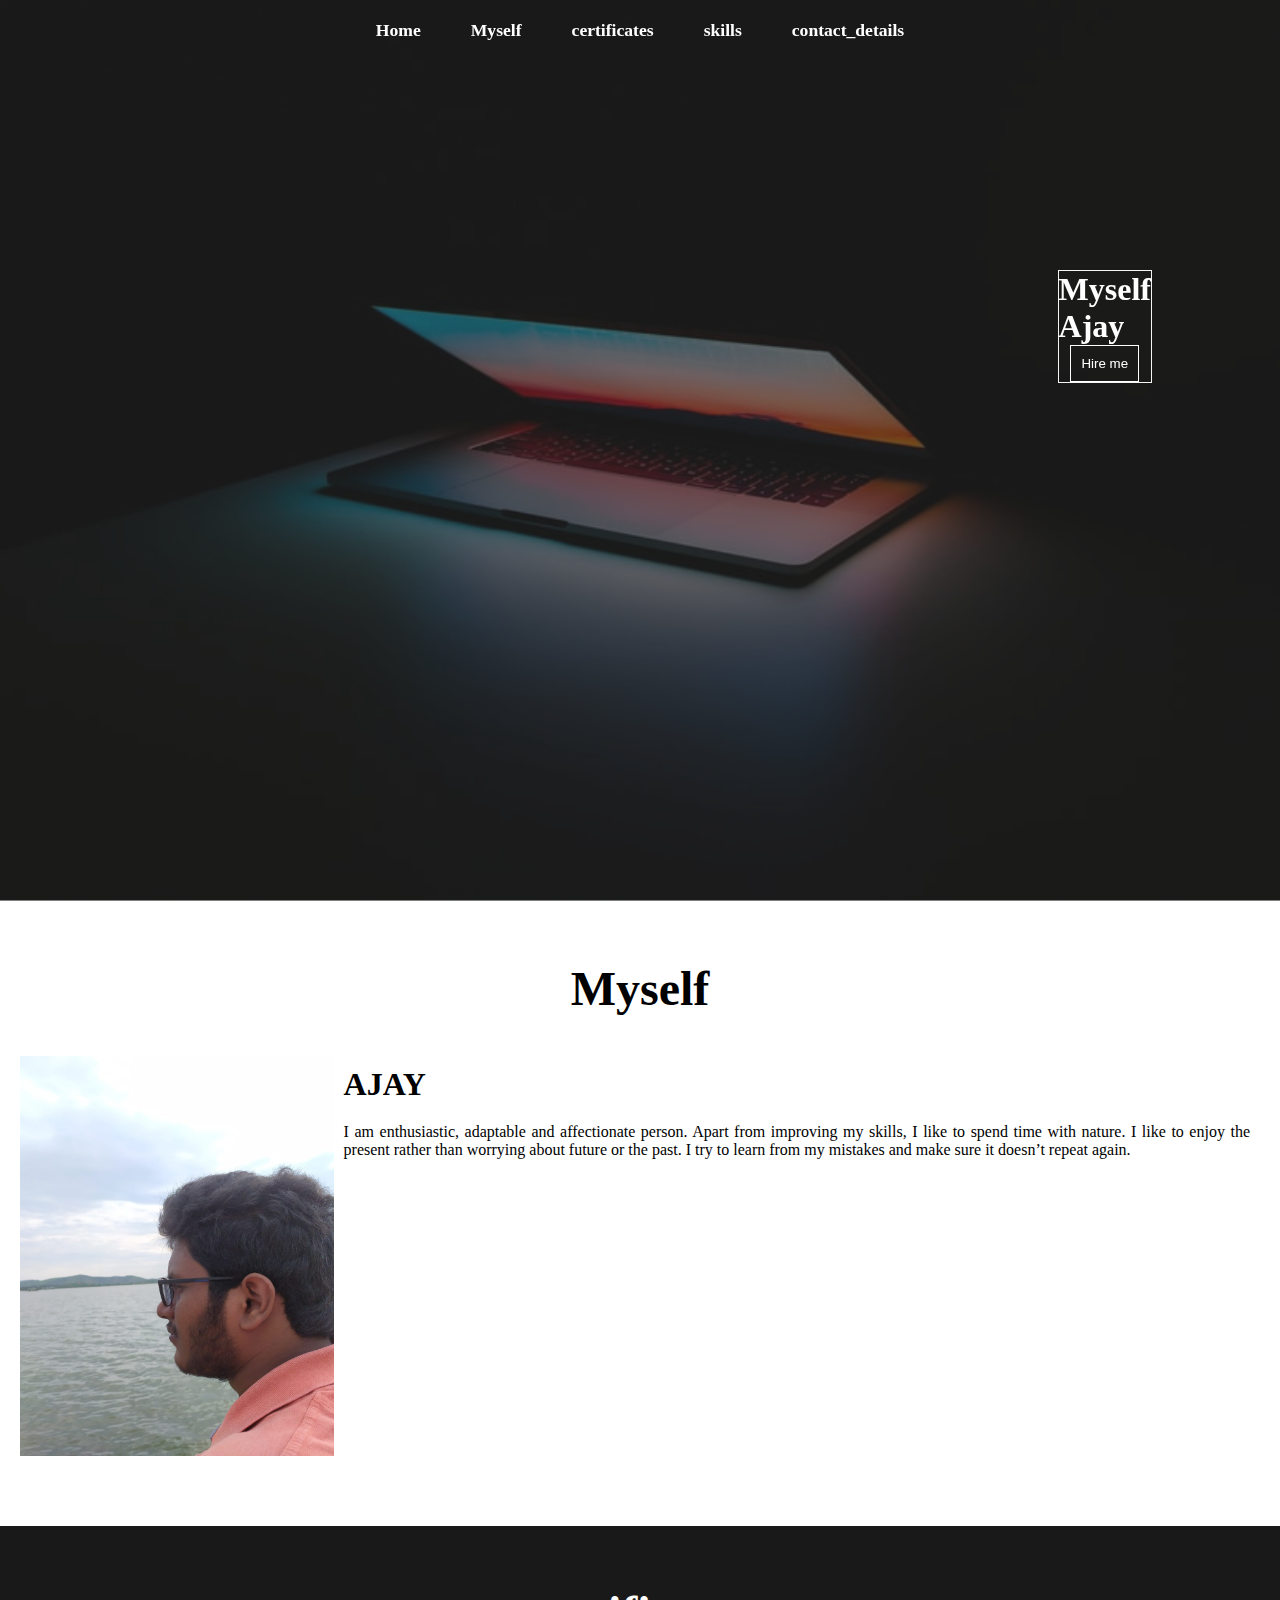
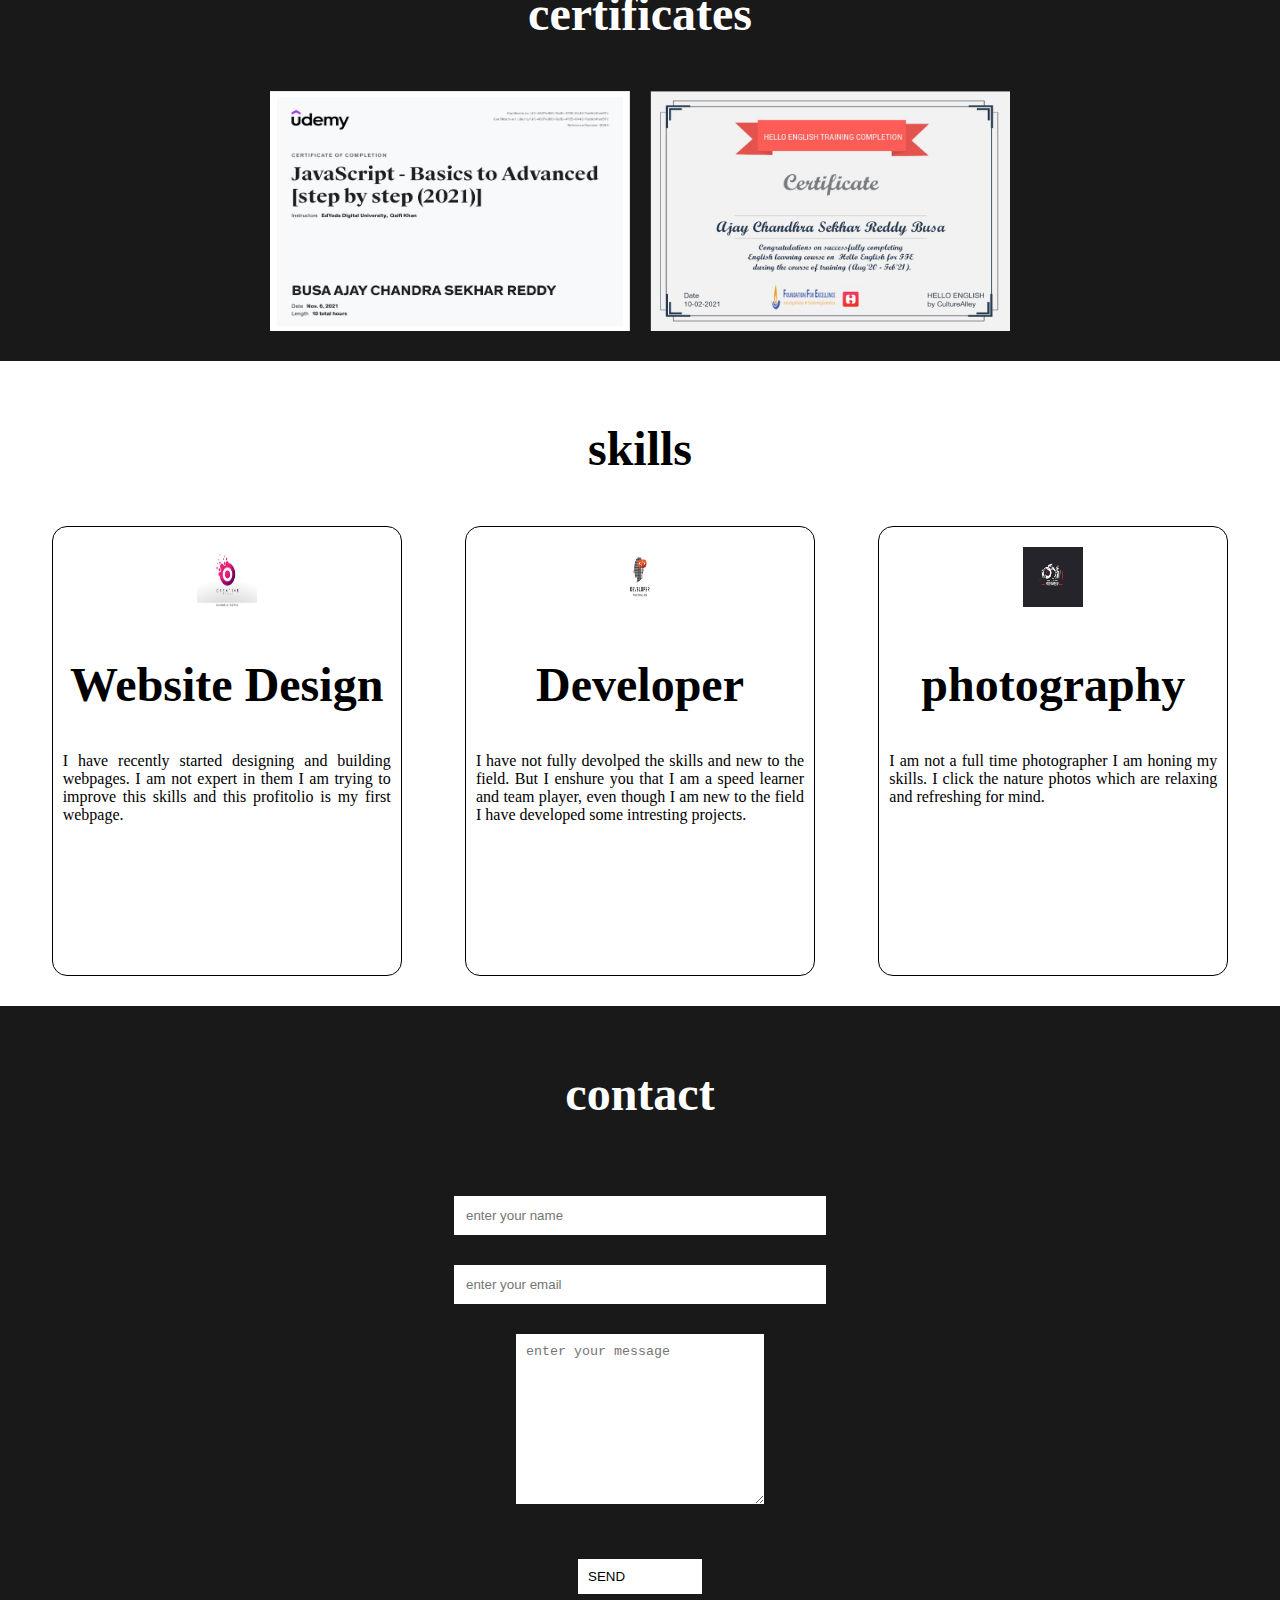
<file: index.html>
<!DOCTYPE html>
<html lang="en">
    <head>
        <meta charset="UTF-8">
        <meta name ="viewport" content="width=device-width, initial-scale=1.0">
        <title>AJAY</title>
        <link rel="stylesheet" href="style.css">
        <link rel="stylesheet" media="screen and (max-width:800px)" href="tablet.css">
        <link rel="stylesheet" media=" screen and (max-width:530px)" href="phone.css">
    </head>
    <body>
       <nav class="navbar">
           <ul>
               <li><a href="#home">Home</a></li>
               <li><a href="#myself">Myself</a></li>
               <li><a href="#certificates">certificates</a></li>
               <li><a href="#skills">skills</a></li>
               <li><a href="#contact_details">contact_details</a></li>
           </ul>
       </nav> 
       <section id="home">
           <div class="main">
               <h1 class="heading">Myself <br> Ajay</h1>
               <button class="btn">
                   Hire me
               </button>
           </div>
       </section>

       <section id="myself">
        <h1 class="headings">Myself</h1>

           <div id="pic">
               <img src="img8.jpeg"alt="">
               <div id="intro">
                   <h2> AJAY </h2>
                   <p>
                    I am enthusiastic, adaptable and affectionate
                    person. Apart from improving my skills,
                    I like to spend time with nature. I like to
                    enjoy the present rather than worrying
                    about future or the past. I try to learn
                    from my mistakes and make sure it
                    doesn’t repeat again.
                   </p>

               </div>
           </div>
       </section>

       <section id="certificates">
           <h1 class="headings">certificates</h1>
           <div class="gallery">
               <img src="img4.jpg" alt="">
               <img src="img5.jpg" alt="">

           </div>
       </section>

       <section id="skills">
           <h1 class="headings">skills</h1>
           <div class="row">
               <div class="box">
                   <img src="img2.jpg" alt="">
                   <h1 class="headings">Website Design</h1>
                   <p>I have recently started designing and building webpages.
                       I am not expert in them I am trying to improve
                       this skills and this profitolio is my first
                       webpage.
                   </p>
               </div>
               <div class="box">
                <img src="img6.png" alt="">

                <h1 class="headings">Developer</h1>
                <p>I have not fully devolped the skills and new to the field.
                    But I enshure you that I am a speed learner and team player,
                    even though I am new to the field I have developed some
                    intresting projects. 
                </p>
            </div>
            <div class="box">
                <img src="img7.jpg" alt="">

                <h1 class="headings">photography</h1>
                <p>I am not a full time photographer I am honing my skills.
                    I click the nature photos which are relaxing and refreshing 
                    for mind.
                </p>
            </div>
           </div>
       </section>

       <section id="contact_details">
           <h1 class="headings">contact</h1>
           <form action="" class="form">
               <input type="text" name="name" class="input" placeholder="enter your name">
               <input type="email" name="email" class="input" placeholder="enter your email">
               <textarea name="msg" id="msg" cols="30" rows="10" 
               placeholder="enter your message"></textarea>
               <input type="sumbit" value="SEND" id="send">

           </form>
       </section>
    </body>
</html>
</file>
<file: style.css>
*{
    margin: 0;
    padding: 0;
    box-sizing: border-box;
}
html{
    scroll-behavior: smooth;
}
.navbar{
    display: flex;
    justify-content: center;
    align-items: center;
    background-color: rgba(0, 0, 0, 0.5);
    position: sticky;
    top: 0;
}
.navbar ul{
    display: flex;
    list-style-type: none;
    margin: 20px 0px;
}
.navbar ul li{
    font-family: century;
    font-size: 1.1rem;
    font-weight: bold;
}
.navbar ul li a{
    text-decoration: none;
    color: white;
    padding: 8px 25px;
    transition: all .5s ease;
}
.navbar ul li a:hover{
    background-color: white;
    color: black;
    box-shadow: 0 0 10px white;
}

#home{
    display: flex;
    flex-direction: column;
    background-color: rgba(0, 0, 0, 0.5);
    height: 840px;
    justify-content: center;
    align-items: center;
    color: white;
}
#home::before{
    content:"";
    position: absolute;
    top: 0;
    right: 0;
    background: url('img3.jpg') no-repeat center center/cover;
    height: 900px;
    width: 100%;
    z-index: -1;
    opacity: .8;
}
.main{
    display: flex;
    flex-direction: column;
    border:1px solid whitesmoke;
    align-items: center;
    position: absolute;
    top: 30%;
    right: 10%;
}
.headings{
    font-family: century;
    font-size: 3rem;
    text-align: center;
    margin: 40px 0px;
}
.btn{
    padding: 10px;
    background-color: transparent;
    border: 1px solid white;
    color: white;
    outline: none;
    transition: .6s ease;
}
.btn:hover{
    cursor: pointer;
    background-color: white;
    color: black;
    box-shadow: 0 0 5px whitesmoke, 0 0 10px white, 0 0 15px white;
    font-weight: bold;
}
#myself{
   display: flex;
    flex-direction: column;
    box-sizing: border-box;
    padding: 20px;
    margin-bottom: 50px;
}
#pic{
    display: flex;
}
#pic img{
    width: 575px;
    height: 400px;

}
#intro{
   display: flex;
   flex-direction: column;
   text-align: justify;
   padding: 10px;

}
#intro h2{
    font-size: 2rem;
    margin-bottom: 20px;
}

#certificates{
    display: flex;
    flex-direction: column;
    background-color: rgba(0, 0, 0, 0.9);
    color: white;
    align-items: center;
    padding : 20px;
}
.gallery{
    display: flex;
    flex-wrap: wrap;
    justify-content: space-around;
    box-sizing: border-box;
}
.gallery img{
width: 360px;
height: 240px;
margin: 10px;
}

#skills{
   display: flex;
   flex-direction: column;
   padding: 20px; 
}
.row{
    display: flex;
    justify-content: space-around;
    flex-wrap: wrap;
    box-sizing: border-box;
}
.box{
    display: flex;
    flex-direction: column;
    width: 350px;
    height: 450px;
    border: 1px solid black;
    margin : 10px;
    align-items: center;
    text-align: justify;
    padding: 10px;
    border-radius: 15px;
    background: linear-gradient(to top,rgb(255,45,45) 50%,white 50%);
    background-size: 100% 200%;
    transition: all .8s;
}
.box:hover{
    background-position: left bottom ;
    color: white;
    border : none;
    box-shadow: 0 0 20px rgb(255,45,45);
}
.box img{
    width : 80px;
    height: 80px;
    background-color: white;
    padding: 10px;
}

#contact_details{
    display: flex;
    flex-direction: column;
    box-sizing: border-box;
    background-color: rgba(0, 0, 0, 0.9);
    color: white;
    padding: 20px;
}
.form{
    display: flex;
    flex-direction: column;
    box-sizing: border-box;
    align-items: center;
    margin: 20px 0px;

}
.input{
    padding: 12px;
    margin: 15px;
    width: 30%;
    border : none;
    outline: none;
}
#msg{
    width: 20%;
    padding: 10px;
    margin: 15px;
    border: none;
    outline: none;

}
#send{
    padding: 10px;
    width: 10%;
    margin: 40px;
    border: none;
    outline: none;

}
#send:hover{
    cursor:pointer;
    box-shadow: 0 0 10px white;
}
</file>
<file: tablet.css>
.navbar ul{
    flex-wrap: wrap;
    justify-content: center ;
}

.headings{
    font-size: 2.5rem;

}

#pic{
    flex-direction: column;
    align-items: center;

}
#pic img{
    width: 475px;
    height: 300px;
}
#intro h2{
 text-align: center;
   padding: 10px;
}
.input{
    width: 60%;
}
#msg{
    width: 55%;
}
</file>
<file: phone.css>
#home{
    height: 820px; 
}
.headings{
    font-size: 1.7rem;
}

#pic img{
    width: 300px;
    height: 175px;
}

#intro h2{
    font-size: 1.5rem;
}
.gallery img{
    width: 250px;
    height: 150px;
    margin: 10px;
}

.input{
    width: 80%;
}
#msg{
    width: 70%;
}
#send{
    width: 20%;
}
</file>
